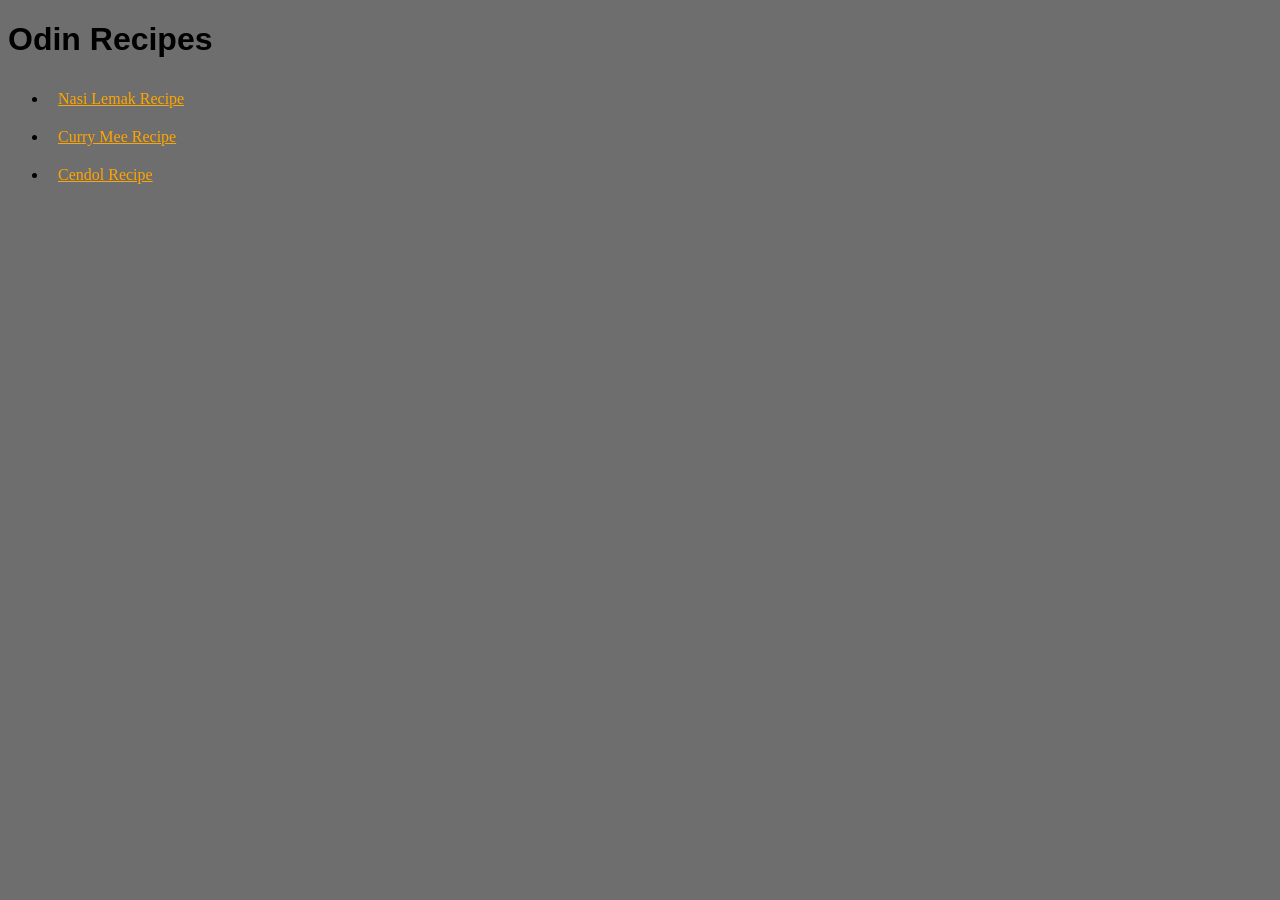
<file: index.html>
<!DOCTYPE html>
<html lang="en">
<head>
    <meta charset="UTF-8">
    <meta name="viewport" content="width=device-width, initial-scale=1.0">
    <link rel="stylesheet" href="styles.css">
    <title>Odin Recipes</title>
</head>
<body>
    <h1>Odin Recipes</h1>
    <ul>
    <li><a href="recipes/nasilemak.html">Nasi Lemak Recipe</a></li>
    <li><a href="recipes/currymee.html">Curry Mee Recipe</a></li>
    <li><a href="recipes/cendol.html">Cendol Recipe</a></li>
    </ul>
</body>
</html>
</file>
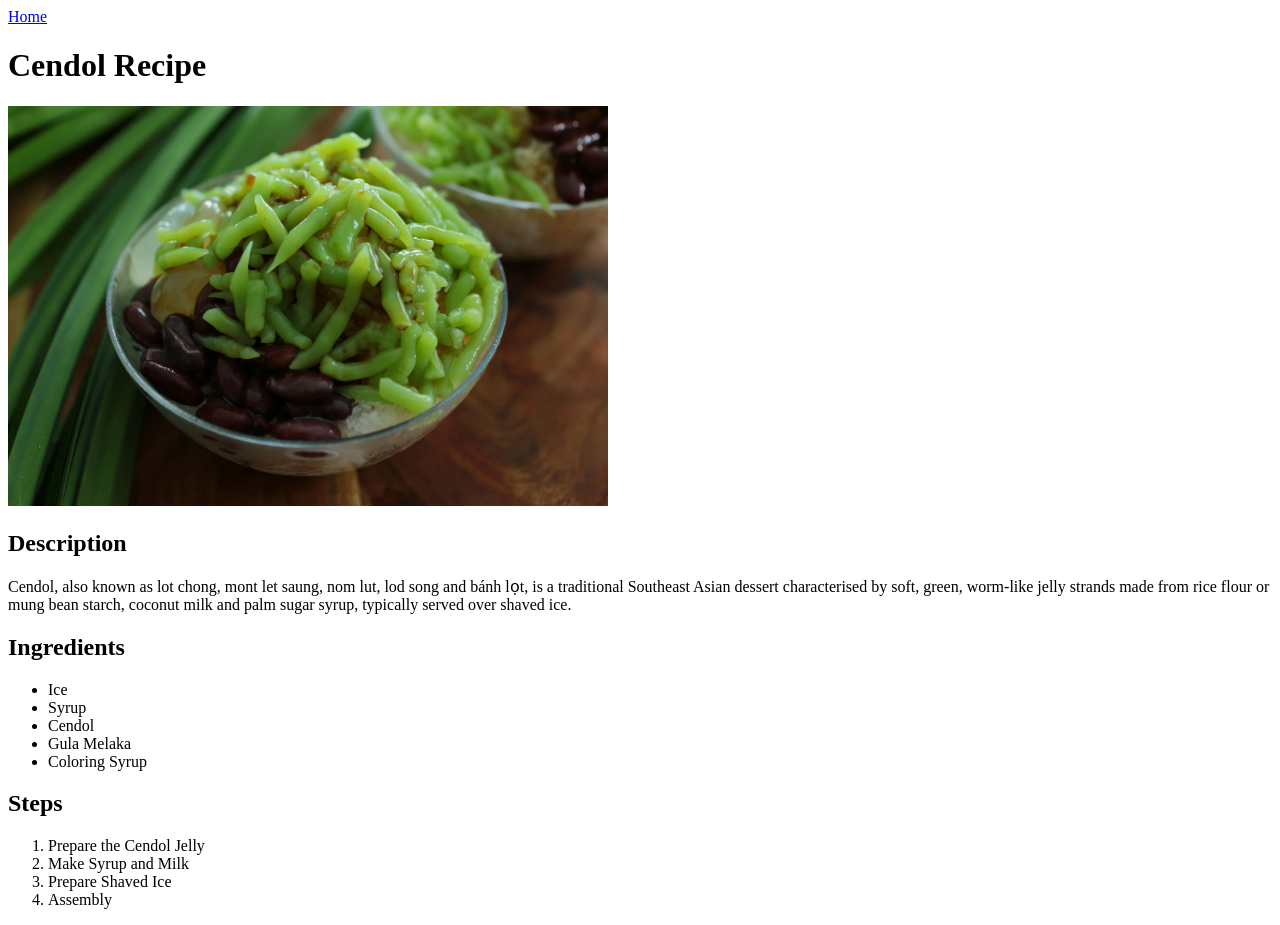
<file: recipes/cendol.html>
<!DOCTYPE html>
<html lang="en">
<head>
    <meta charset="UTF-8">
    <meta name="viewport" content="width=device-width, initial-scale=1.0">
    <title>CendolRecipe</title>
</head>
<body>
    <a href="../index.html">Home</a>
    <h1>Cendol Recipe</h1>
    <img src="cendol.jpg" alt="Cendol" height="auto" width="600">
    <h2>Description</h2>
    <p>Cendol, also known as lot chong, mont let saung, nom lut, lod song and bánh lọt, is a traditional Southeast Asian dessert characterised by soft, green, worm-like jelly strands made from rice flour or mung bean starch, coconut milk and palm sugar syrup, typically served over shaved ice.</p>

    <h2>Ingredients</h2>
    <ul>
    <li>Ice</li>
    <li>Syrup</li>
    <li>Cendol</li>
    <li>Gula Melaka</li>
    <li>Coloring Syrup</li>
    </ul>

    <h2>Steps</h2>
    <ol>
    <li>Prepare the Cendol Jelly</li>
    <li>Make Syrup and Milk</li>
    <li>Prepare Shaved Ice</li>
    <li>Assembly</li>
    </ol>

</body>
</html>
</file>
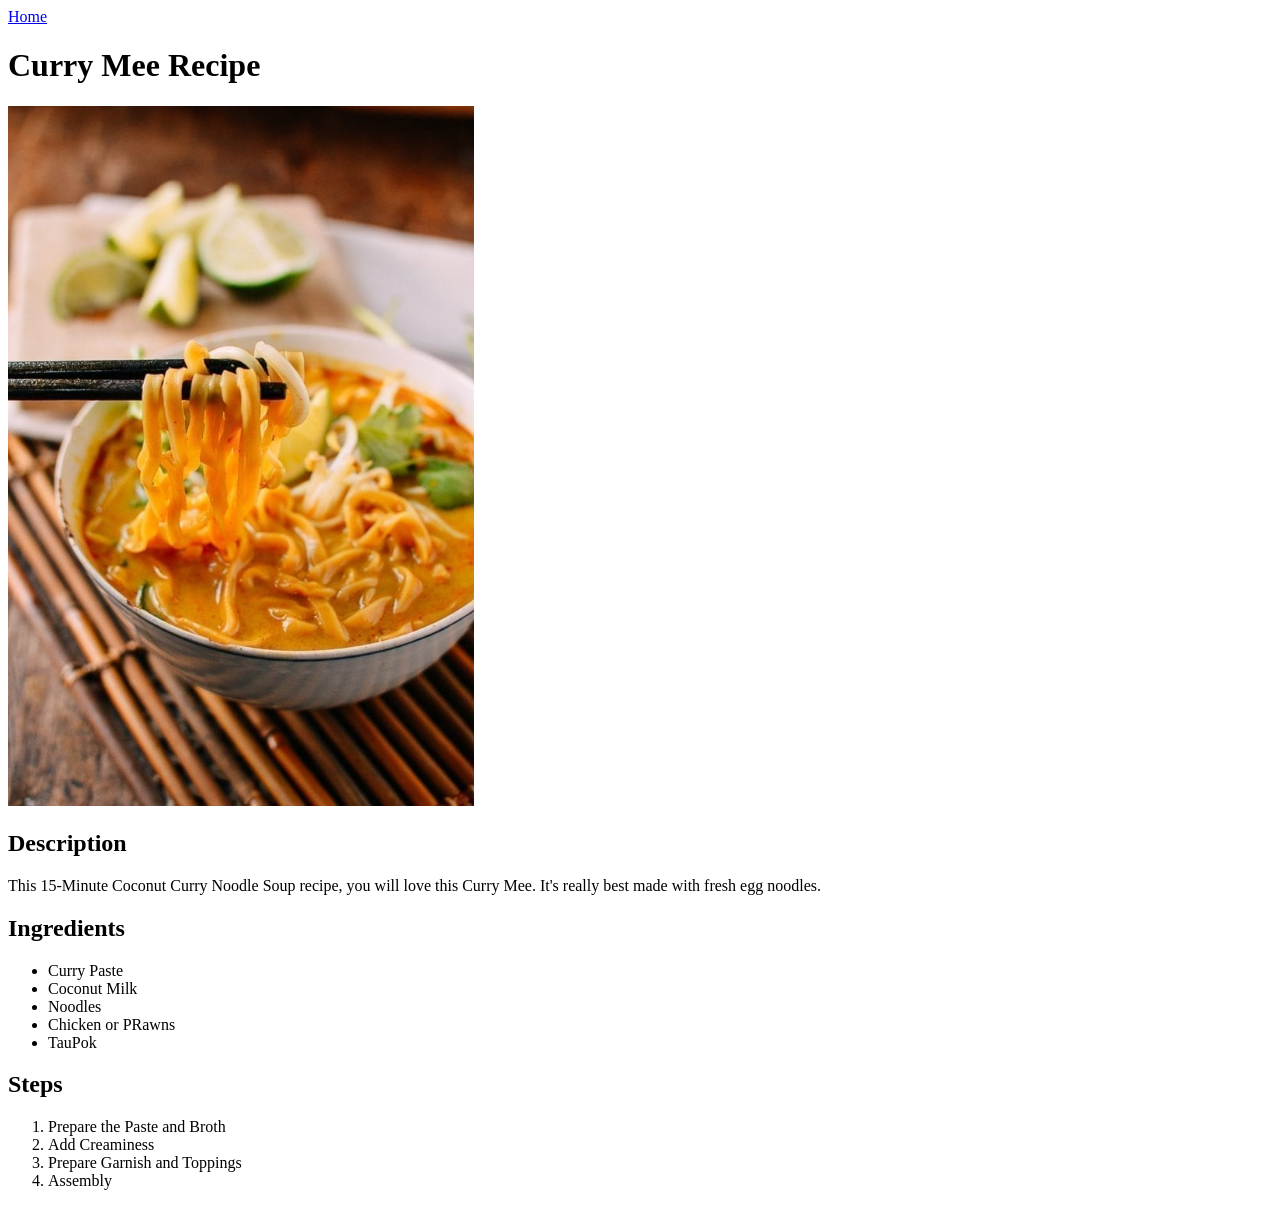
<file: recipes/currymee.html>
<!DOCTYPE html>
<html lang="en">
<head>
    <meta charset="UTF-8">
    <meta name="viewport" content="width=device-width, initial-scale=1.0">
    <title>Curry Mee Recipe</title>
</head>
<body>
    <a href="../index.html">Home</a>
    <h1>Curry Mee Recipe</h1>
    <img src="currymee.jpg" alt="CurryMee" height="700">
    <h2>Description</h2>
    <p>This 15-Minute Coconut Curry Noodle Soup recipe, you will love this Curry Mee. It's really best made with fresh egg noodles.</p>

    <h2>Ingredients</h2>
    <ul>
    <li>Curry Paste</li>
    <li>Coconut Milk</li>
    <li>Noodles</li>
    <li>Chicken or PRawns</li>
    <li>TauPok</li>
    </ul>

    <h2>Steps</h2>
    <ol>
    <li>Prepare the Paste and Broth</li>
    <li>Add Creaminess</li>
    <li>Prepare Garnish and Toppings</li>
    <li>Assembly</li>
    </ol>

</body>
</html>
</file>
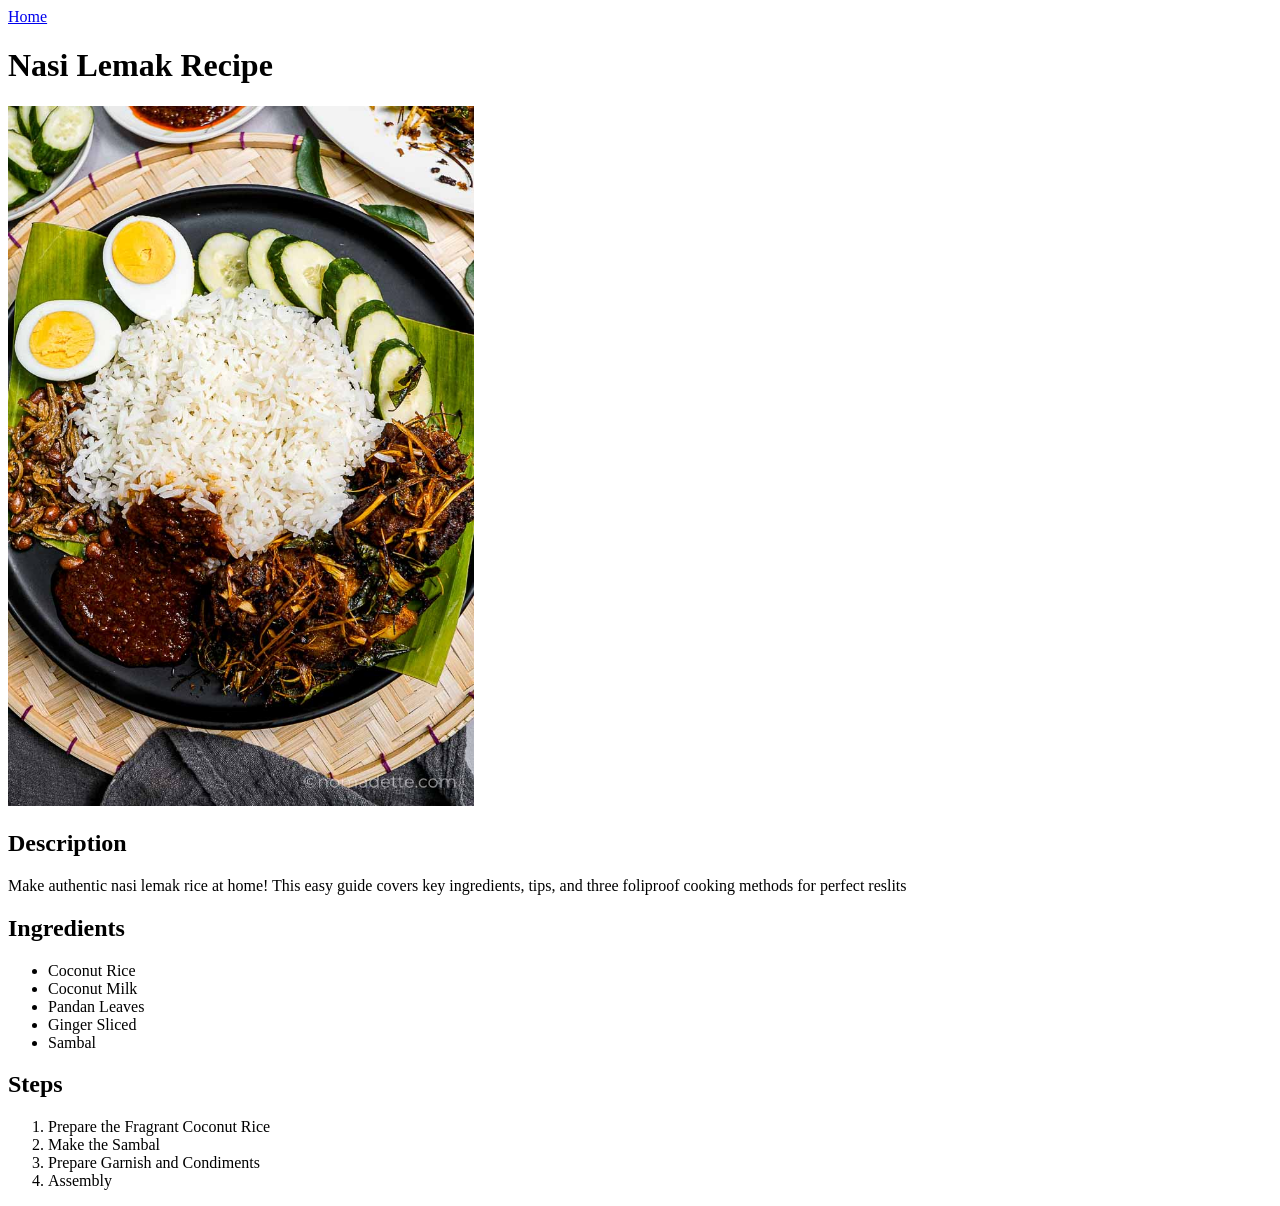
<file: recipes/nasilemak.html>
<!DOCTYPE html>
<html lang="en">
<head>
    <meta charset="UTF-8">
    <meta name="viewport" content="width=device-width, initial-scale=1.0">
    <title>Nasi Lemak Recipe</title>
</head>
<body>
    <a href="../index.html">Home</a>
    <h1>Nasi Lemak Recipe</h1>
    <img src="nasilemak.jpg" alt="NasiLemak" height="700">
    <h2>Description</h2>
    <p>Make authentic nasi lemak rice at home! This easy guide covers key ingredients, tips, and three foliproof cooking methods for perfect reslits</p>

    <h2>Ingredients</h2>
    <ul>
    <li>Coconut Rice</li>
    <li>Coconut Milk</li>
    <li>Pandan Leaves</li>
    <li>Ginger Sliced</li>
    <li>Sambal</li>
    </ul>

    <h2>Steps</h2>
    <ol>
    <li>Prepare the Fragrant Coconut Rice</li>
    <li>Make the Sambal</li>
    <li>Prepare Garnish and Condiments</li>
    <li>Assembly</li>
    </ol>

</body>
</html>
</file>
<file: styles.css>
*{
    font-family: 'Segoe UI', Tahoma, Geneva, Verdana, sans-serif, sans-serif;
    background-color: rgb(110, 110, 110);
}

a {
    color: orange;
    font: bold;
    font-family: Geneva;
}

li {
    padding: 10px;
}
</file>
